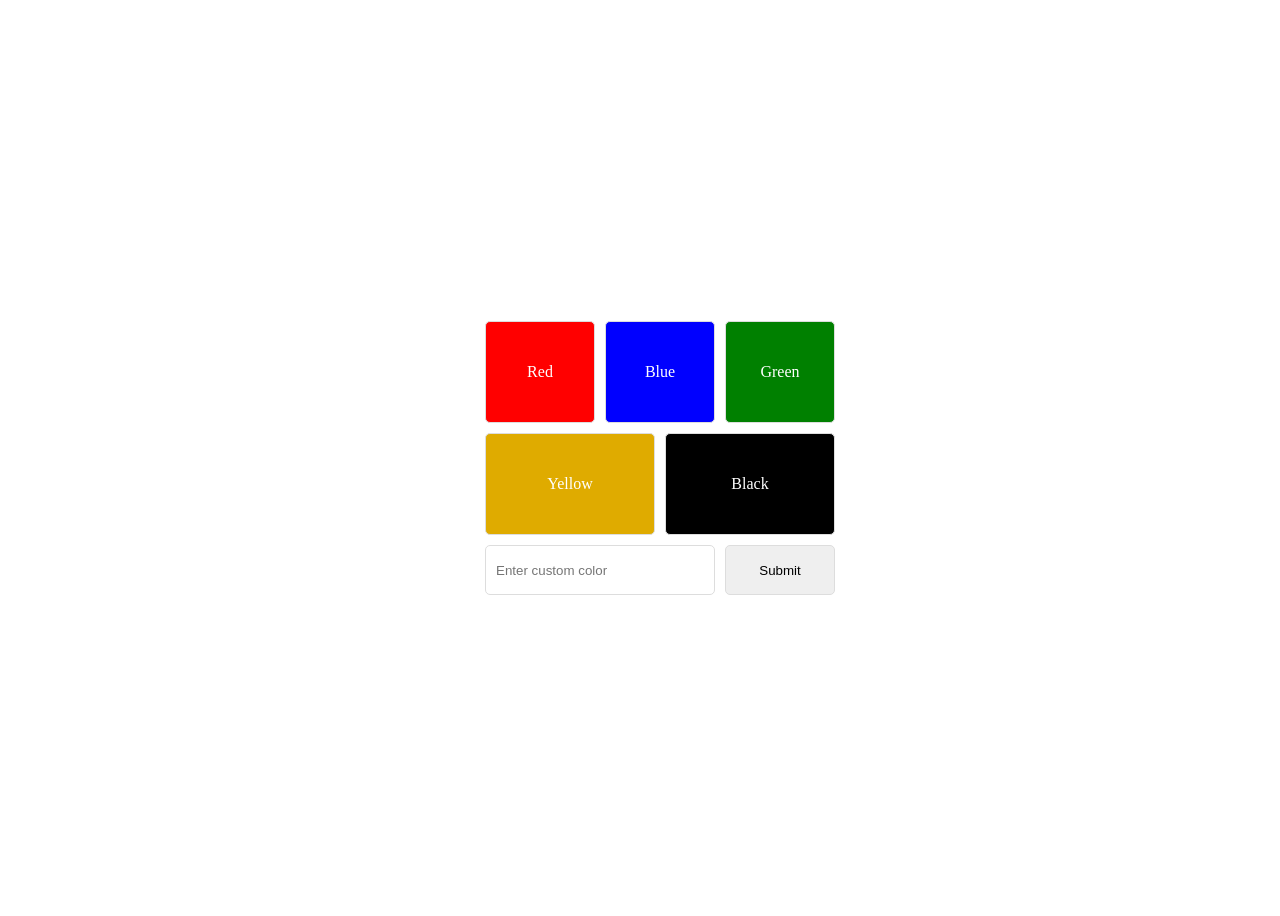
<file: JS_Bg_Changer/index.html>
<!DOCTYPE html>
<html lang="en">
<head>
    <meta charset="UTF-8">
    <meta name="viewport" content="width=device-width, initial-scale=1.0">
    <title>Document</title>
    <style>
        .center-block{
            height: 100vh;
            display: flex;
            align-items: center;
            justify-content: center;
        }
        .grid{
            display: grid;
            grid-template-columns: repeat(6, 50px);
            gap: 10px;
        }
        .r1, .r2, .r3, .r4{
            border-radius: 5px;
            border: 1px solid #dddddd;
            height: 100px;
            list-style: none;
            display: flex;
            justify-content: center;
            align-items: center;
            color: #ffffff;
            cursor: pointer;
        }
        .r1{
            grid-column:span 2;
        }
        .r2{
            grid-column:span 3;
        }
        .r3{
            grid-column:span 4;
            height: 50px;
            border: none;
        }
        .r4{
            grid-column:span 2;
            height: 50px;
            border: none;
        }
        .r3 input, .r4 input{
            width: 100%;
            height: 100%;
            border-radius: 5px;
            border:1px solid #dddddd;
            padding: 10px;
            box-sizing: border-box;
            cursor:text
        }
        .r4 input{
            cursor: pointer;
        }
        #red{
            background:#ff0000;
        }
        #blue{
            background:#0000ff;
        }
        #green{
            background:#008000;
        }
        #yellow{
            background:#dfab00;
        }
        #black{
            background:#000000;
        }
    </style>
</head>
<body>
    <div class="center-block">
        <ul class="grid">
            <li class="r1" id="red">Red</li>
            <li class="r1" id="blue">Blue</li>
            <li class="r1" id="green">Green</li>
            <li class="r2" id="yellow">Yellow</li>
            <li class="r2" id="black">Black</li>
            <li class="r3"><input id="custom-color" type="text" placeholder="Enter custom color"></li>
            <li class="r4"><input id="custom-button" type="submit" value="Submit" placeholder="Enter custom color"></li>
        </ul>
    </div>
    <script>
        const body = document.querySelector('body')
        document.querySelectorAll('li').forEach(function(item){
            item.addEventListener('click', function(e){
               body.style.background = e.target.id;
            })
        })

        const submitval = document.getElementById('custom-button').addEventListener('click', function(){
            const inputval = document.getElementById('custom-color').value;
            body.style.background = inputval
        })
    </script>
</body>
</html>
</file>
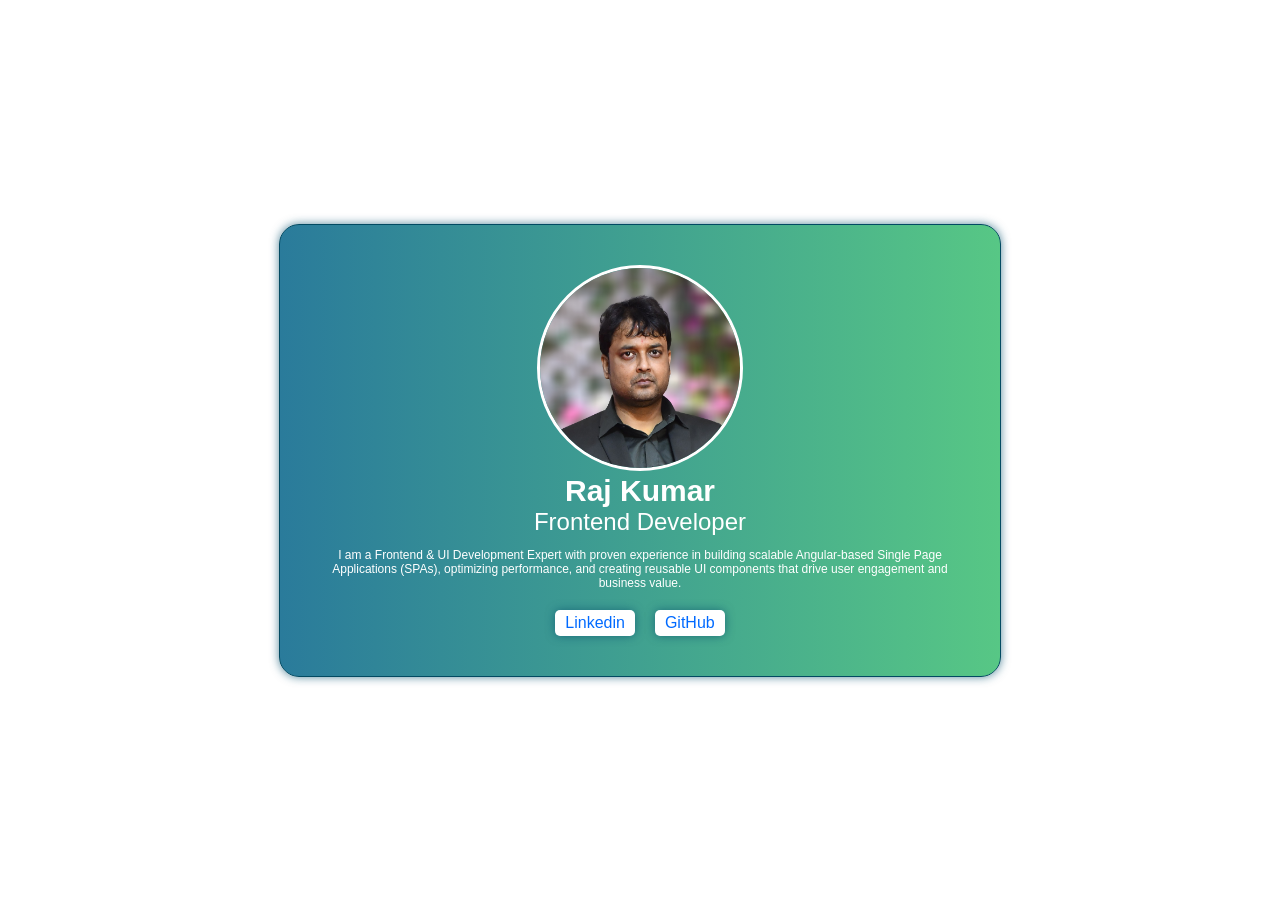
<file: JS_Personal-Info-Card/index.html>
<!DOCTYPE html>
<html lang="en">
<head>
    <meta charset="UTF-8">
    <meta name="viewport" content="width=device-width, initial-scale=1.0">
    <title>Portfolio Card</title>
    <link rel="stylesheet" href="style.css">
</head>
<body>
    <div id="portfolio-container" class="container">
      
    </div>
    <script src="script.js"></script>
</body>
</html>
</file>
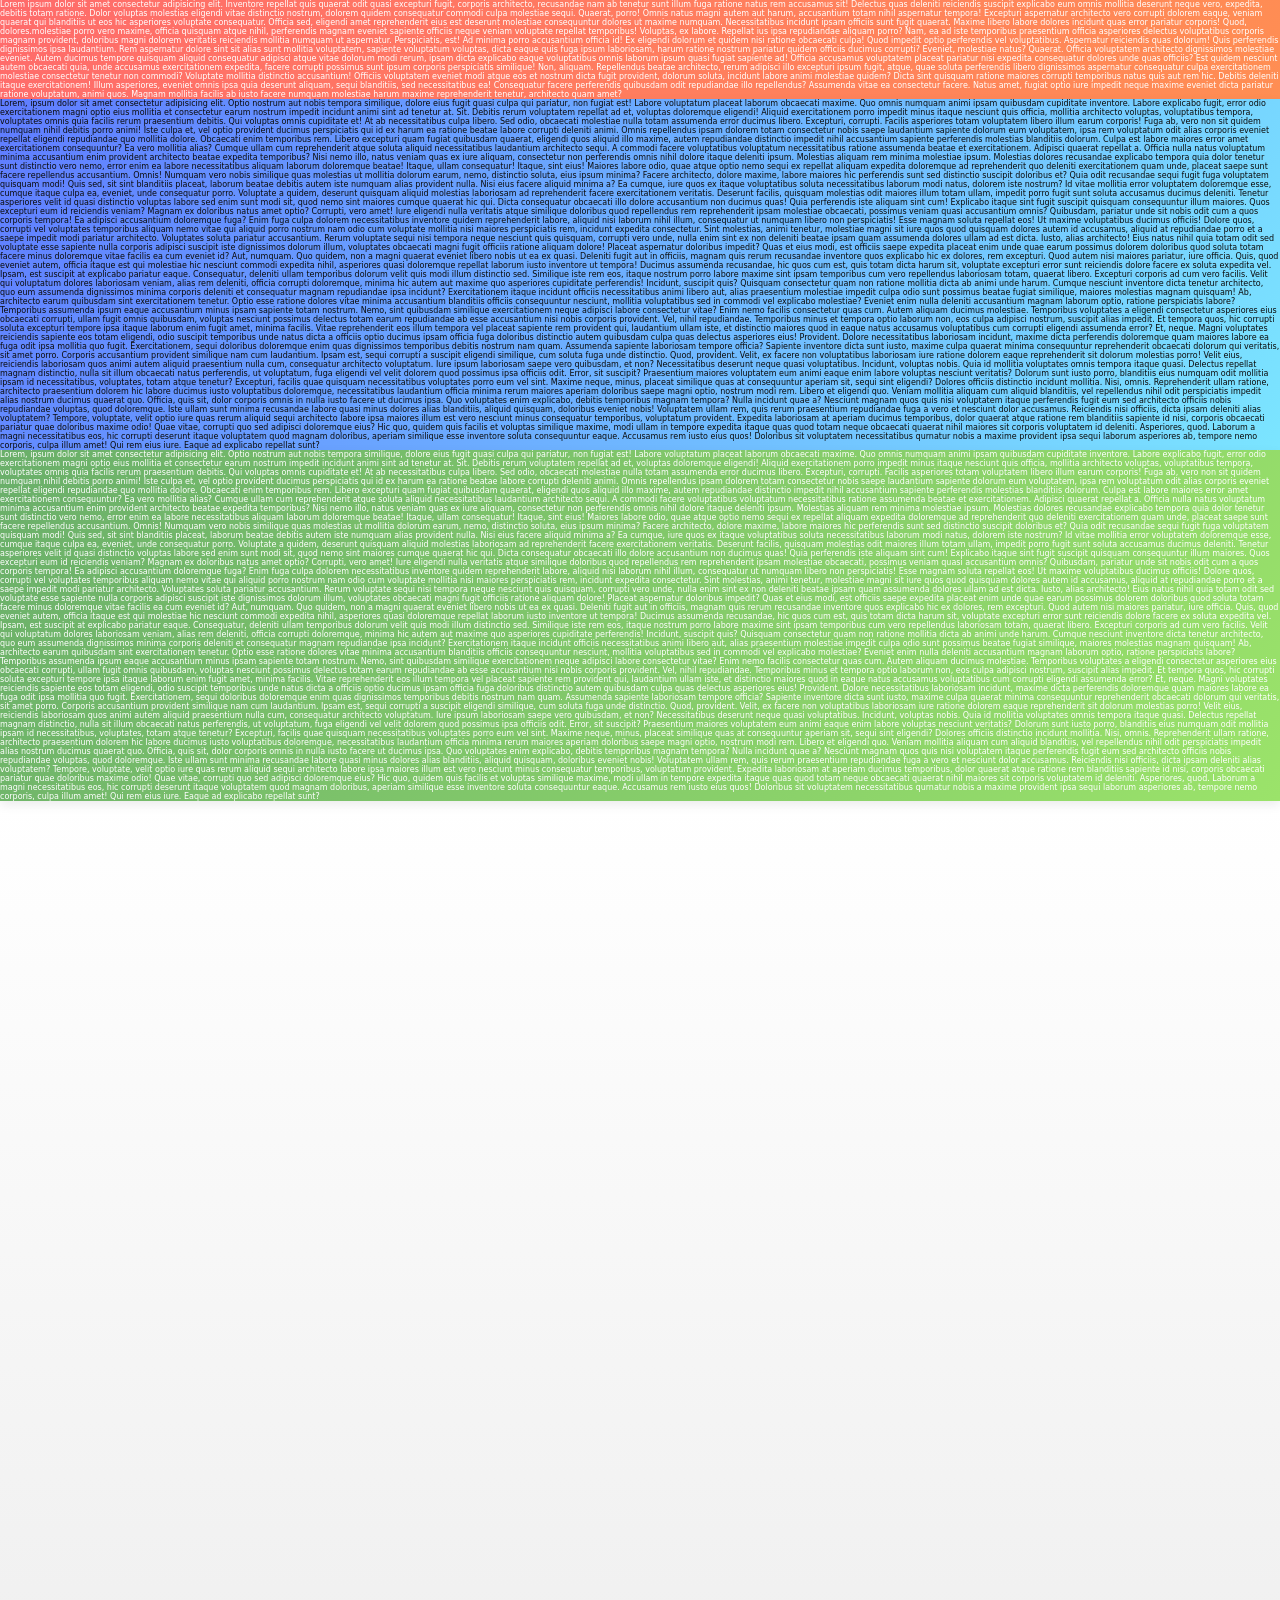
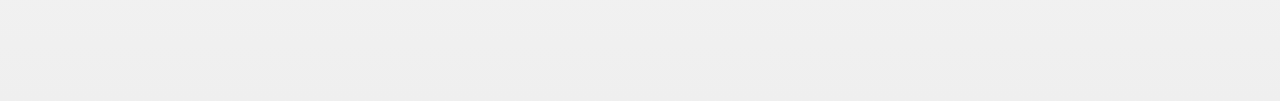
<file: JS_Parllex/parallex.html>
<!doctype html>
<html lang="en">
<head>
  <meta charset="utf-8" />
  <meta name="viewport" content="width=device-width,initial-scale=1" />
  <title>Sticky Sections Demo</title>
  <style>
    /* reset */
    * { box-sizing: border-box; margin: 0; padding: 0; }

    html, body {
      height: 100%;
    }

    /* page wrapper to allow scrolling */
    .page {
      min-height: 100vh;
      background: #f7f7f7;
    }

    /* Each section is full-width and exactly 400px tall */
    .section {
      height: auto;
      width: 100%;
      display: flex;
      align-items: center;
      justify-content: center;
      font-family: system-ui, -apple-system, "Segoe UI", Roboto, "Helvetica Neue", Arial;
      font-size: 8px;
      color: white;
      /* sticky magic */
      position: sticky;
      top: 0;
      /* a subtle shadow so you can see the stacking */
      box-shadow: 0 4px 10px rgba(0,0,0,0.08);
    }

    /* different colors */
    .bg-1 { background: linear-gradient(120deg,#ff6b6b,#ff8e53); }
    .bg-2 { background: linear-gradient(120deg,#5f7cff,#7be5ff); color: #0b0b0b; }
    .bg-3 { background: linear-gradient(120deg,#6aaf6a,#9be36a); }

    /* Make content below the sticky sections so the page can scroll further */
    .spacer {
      height: 100vh;
      background: linear-gradient(#ffffff, #efefef);
    }

    /* small responsive tweak: slightly smaller text on small screens */
    @media (max-width: 480px) {
      .section { font-size: 20px; padding: 0 12px; text-align: center; }
    }
  </style>
</head>
<body>
  <div class="page">
    <section class="section bg-1">Lorem ipsum dolor sit amet consectetur adipisicing elit. Inventore repellat quis quaerat odit quasi excepturi fugit, corporis architecto, recusandae nam ab tenetur sunt illum fuga ratione natus rem accusamus sit!
    Delectus quas deleniti reiciendis suscipit explicabo eum omnis mollitia deserunt neque vero, expedita, debitis totam ratione. Dolor voluptas molestias eligendi vitae distinctio nostrum, dolorem quidem consequatur commodi culpa molestiae sequi.
    Quaerat, porro! Omnis natus magni autem aut harum, accusantium totam nihil aspernatur tempora! Excepturi aspernatur architecto vero corrupti dolorem eaque, veniam quaerat qui blanditiis ut eos hic asperiores voluptate consequatur.
    Officia sed, eligendi amet reprehenderit eius est deserunt molestiae consequuntur dolores ut maxime numquam. Necessitatibus incidunt ipsam officiis sunt fugit quaerat. Maxime libero labore dolores incidunt quas error pariatur corporis!
    Quod, dolores.molestiae porro vero maxime, officia quisquam atque nihil, perferendis magnam eveniet sapiente officiis neque veniam voluptate repellat temporibus! Voluptas, ex labore.
    Repellat ius ipsa repudiandae aliquam porro? Nam, ea ad iste temporibus praesentium officia asperiores delectus voluptatibus corporis magnam provident, doloribus magni dolorem veritatis reiciendis mollitia numquam ut aspernatur. Perspiciatis, est!
    Ad minima porro accusantium officia id! Ex eligendi dolorum et quidem nisi ratione obcaecati culpa! Quod impedit optio perferendis vel voluptatibus. Aspernatur reiciendis quas dolorum! Quis perferendis dignissimos ipsa laudantium.
    Rem aspernatur dolore sint sit alias sunt mollitia voluptatem, sapiente voluptatum voluptas, dicta eaque quis fuga ipsum laboriosam, harum ratione nostrum pariatur quidem officiis ducimus corrupti? Eveniet, molestiae natus? Quaerat.
    Officia voluptatem architecto dignissimos molestiae eveniet. Autem ducimus tempore quisquam aliquid consequatur adipisci atque vitae dolorum modi rerum, ipsam dicta explicabo eaque voluptatibus omnis laborum ipsum quasi fugiat sapiente ad!
    Officia accusamus voluptatem placeat pariatur nisi expedita consequatur dolores unde quas officiis? Est quidem nesciunt autem obcaecati quia, unde accusamus exercitationem expedita, facere corrupti possimus sunt ipsum corporis perspiciatis similique!
    Non, aliquam. Repellendus beatae architecto, rerum adipisci illo excepturi ipsum fugit, atque, quae soluta perferendis libero dignissimos aspernatur consequatur culpa exercitationem molestiae consectetur tenetur non commodi? Voluptate mollitia distinctio accusantium!
    Officiis voluptatem eveniet modi atque eos et nostrum dicta fugit provident, dolorum soluta, incidunt labore animi molestiae quidem? Dicta sint quisquam ratione maiores corrupti temporibus natus quis aut rem hic.
    Debitis deleniti itaque exercitationem! Illum asperiores, eveniet omnis ipsa quia deserunt aliquam, sequi blanditiis, sed necessitatibus ea! Consequatur facere perferendis quibusdam odit repudiandae illo repellendus? Assumenda vitae ea consectetur facere.
    Natus amet, fugiat optio iure impedit neque maxime eveniet dicta pariatur ratione voluptatum, animi quos. Magnam mollitia facilis ab iusto facere numquam molestiae harum maxime reprehenderit tenetur, architecto quam amet?</section>


    <section class="section bg-2">Lorem, ipsum dolor sit amet consectetur adipisicing elit. Optio nostrum aut nobis tempora similique, dolore eius fugit quasi culpa qui pariatur, non fugiat est! Labore voluptatum placeat laborum obcaecati maxime.
    Quo omnis numquam animi ipsam quibusdam cupiditate inventore. Labore explicabo fugit, error odio exercitationem magni optio eius mollitia et consectetur earum nostrum impedit incidunt animi sint ad tenetur at. Sit.
    Debitis rerum voluptatem repellat ad et, voluptas doloremque eligendi! Aliquid exercitationem porro impedit minus itaque nesciunt quis officia, mollitia architecto voluptas, voluptatibus tempora, voluptates omnis quia facilis rerum praesentium debitis.
    Qui voluptas omnis cupiditate et! At ab necessitatibus culpa libero. Sed odio, obcaecati molestiae nulla totam assumenda error ducimus libero. Excepturi, corrupti. Facilis asperiores totam voluptatem libero illum earum corporis!
    Fuga ab, vero non sit quidem numquam nihil debitis porro animi! Iste culpa et, vel optio provident ducimus perspiciatis qui id ex harum ea ratione beatae labore corrupti deleniti animi.
    Omnis repellendus ipsam dolorem totam consectetur nobis saepe laudantium sapiente dolorum eum voluptatem, ipsa rem voluptatum odit alias corporis eveniet repellat eligendi repudiandae quo mollitia dolore. Obcaecati enim temporibus rem.
    Libero excepturi quam fugiat quibusdam quaerat, eligendi quos aliquid illo maxime, autem repudiandae distinctio impedit nihil accusantium sapiente perferendis molestias blanditiis dolorum. Culpa est labore maiores error amet exercitationem consequuntur?
    Ea vero mollitia alias? Cumque ullam cum reprehenderit atque soluta aliquid necessitatibus laudantium architecto sequi. A commodi facere voluptatibus voluptatum necessitatibus ratione assumenda beatae et exercitationem. Adipisci quaerat repellat a.
    Officia nulla natus voluptatum minima accusantium enim provident architecto beatae expedita temporibus? Nisi nemo illo, natus veniam quas ex iure aliquam, consectetur non perferendis omnis nihil dolore itaque deleniti ipsum.
    Molestias aliquam rem minima molestiae ipsum. Molestias dolores recusandae explicabo tempora quia dolor tenetur sunt distinctio vero nemo, error enim ea labore necessitatibus aliquam laborum doloremque beatae! Itaque, ullam consequatur!
    Itaque, sint eius! Maiores labore odio, quae atque optio nemo sequi ex repellat aliquam expedita doloremque ad reprehenderit quo deleniti exercitationem quam unde, placeat saepe sunt facere repellendus accusantium. Omnis!
    Numquam vero nobis similique quas molestias ut mollitia dolorum earum, nemo, distinctio soluta, eius ipsum minima? Facere architecto, dolore maxime, labore maiores hic perferendis sunt sed distinctio suscipit doloribus et?
    Quia odit recusandae sequi fugit fuga voluptatem quisquam modi! Quis sed, sit sint blanditiis placeat, laborum beatae debitis autem iste numquam alias provident nulla. Nisi eius facere aliquid minima a?
    Ea cumque, iure quos ex itaque voluptatibus soluta necessitatibus laborum modi natus, dolorem iste nostrum? Id vitae mollitia error voluptatem doloremque esse, cumque itaque culpa ea, eveniet, unde consequatur porro.
    Voluptate a quidem, deserunt quisquam aliquid molestias laboriosam ad reprehenderit facere exercitationem veritatis. Deserunt facilis, quisquam molestias odit maiores illum totam ullam, impedit porro fugit sunt soluta accusamus ducimus deleniti.
    Tenetur asperiores velit id quasi distinctio voluptas labore sed enim sunt modi sit, quod nemo sint maiores cumque quaerat hic qui. Dicta consequatur obcaecati illo dolore accusantium non ducimus quas!
    Quia perferendis iste aliquam sint cum! Explicabo itaque sint fugit suscipit quisquam consequuntur illum maiores. Quos excepturi eum id reiciendis veniam? Magnam ex doloribus natus amet optio? Corrupti, vero amet!
    Iure eligendi nulla veritatis atque similique doloribus quod repellendus rem reprehenderit ipsam molestiae obcaecati, possimus veniam quasi accusantium omnis? Quibusdam, pariatur unde sit nobis odit cum a quos corporis tempora!
    Ea adipisci accusantium doloremque fuga? Enim fuga culpa dolorem necessitatibus inventore quidem reprehenderit labore, aliquid nisi laborum nihil illum, consequatur ut numquam libero non perspiciatis! Esse magnam soluta repellat eos!
    Ut maxime voluptatibus ducimus officiis! Dolore quos, corrupti vel voluptates temporibus aliquam nemo vitae qui aliquid porro nostrum nam odio cum voluptate mollitia nisi maiores perspiciatis rem, incidunt expedita consectetur.
    Sint molestias, animi tenetur, molestiae magni sit iure quos quod quisquam dolores autem id accusamus, aliquid at repudiandae porro et a saepe impedit modi pariatur architecto. Voluptates soluta pariatur accusantium.
    Rerum voluptate sequi nisi tempora neque nesciunt quis quisquam, corrupti vero unde, nulla enim sint ex non deleniti beatae ipsam quam assumenda dolores ullam ad est dicta. Iusto, alias architecto!
    Eius natus nihil quia totam odit sed voluptate esse sapiente nulla corporis adipisci suscipit iste dignissimos dolorum illum, voluptates obcaecati magni fugit officiis ratione aliquam dolore! Placeat aspernatur doloribus impedit?
    Quas et eius modi, est officiis saepe expedita placeat enim unde quae earum possimus dolorem doloribus quod soluta totam facere minus doloremque vitae facilis ea cum eveniet id? Aut, numquam.
    Quo quidem, non a magni quaerat eveniet libero nobis ut ea ex quasi. Deleniti fugit aut in officiis, magnam quis rerum recusandae inventore quos explicabo hic ex dolores, rem excepturi.
    Quod autem nisi maiores pariatur, iure officia. Quis, quod eveniet autem, officia itaque est qui molestiae hic nesciunt commodi expedita nihil, asperiores quasi doloremque repellat laborum iusto inventore ut tempora!
    Ducimus assumenda recusandae, hic quos cum est, quis totam dicta harum sit, voluptate excepturi error sunt reiciendis dolore facere ex soluta expedita vel. Ipsam, est suscipit at explicabo pariatur eaque.
    Consequatur, deleniti ullam temporibus dolorum velit quis modi illum distinctio sed. Similique iste rem eos, itaque nostrum porro labore maxime sint ipsam temporibus cum vero repellendus laboriosam totam, quaerat libero.
    Excepturi corporis ad cum vero facilis. Velit qui voluptatum dolores laboriosam veniam, alias rem deleniti, officia corrupti doloremque, minima hic autem aut maxime quo asperiores cupiditate perferendis! Incidunt, suscipit quis?
    Quisquam consectetur quam non ratione mollitia dicta ab animi unde harum. Cumque nesciunt inventore dicta tenetur architecto, quo eum assumenda dignissimos minima corporis deleniti et consequatur magnam repudiandae ipsa incidunt?
    Exercitationem itaque incidunt officiis necessitatibus animi libero aut, alias praesentium molestiae impedit culpa odio sunt possimus beatae fugiat similique, maiores molestias magnam quisquam! Ab, architecto earum quibusdam sint exercitationem tenetur.
    Optio esse ratione dolores vitae minima accusantium blanditiis officiis consequuntur nesciunt, mollitia voluptatibus sed in commodi vel explicabo molestiae? Eveniet enim nulla deleniti accusantium magnam laborum optio, ratione perspiciatis labore?
    Temporibus assumenda ipsum eaque accusantium minus ipsam sapiente totam nostrum. Nemo, sint quibusdam similique exercitationem neque adipisci labore consectetur vitae? Enim nemo facilis consectetur quas cum. Autem aliquam ducimus molestiae.
    Temporibus voluptates a eligendi consectetur asperiores eius obcaecati corrupti, ullam fugit omnis quibusdam, voluptas nesciunt possimus delectus totam earum repudiandae ab esse accusantium nisi nobis corporis provident. Vel, nihil repudiandae.
    Temporibus minus et tempora optio laborum non, eos culpa adipisci nostrum, suscipit alias impedit. Et tempora quos, hic corrupti soluta excepturi tempore ipsa itaque laborum enim fugit amet, minima facilis.
    Vitae reprehenderit eos illum tempora vel placeat sapiente rem provident qui, laudantium ullam iste, et distinctio maiores quod in eaque natus accusamus voluptatibus cum corrupti eligendi assumenda error? Et, neque.
    Magni voluptates reiciendis sapiente eos totam eligendi, odio suscipit temporibus unde natus dicta a officiis optio ducimus ipsam officia fuga doloribus distinctio autem quibusdam culpa quas delectus asperiores eius! Provident.
    Dolore necessitatibus laboriosam incidunt, maxime dicta perferendis doloremque quam maiores labore ea fuga odit ipsa mollitia quo fugit. Exercitationem, sequi doloribus doloremque enim quas dignissimos temporibus debitis nostrum nam quam.
    Assumenda sapiente laboriosam tempore officia? Sapiente inventore dicta sunt iusto, maxime culpa quaerat minima consequuntur reprehenderit obcaecati dolorum qui veritatis, sit amet porro. Corporis accusantium provident similique nam cum laudantium.
    Ipsam est, sequi corrupti a suscipit eligendi similique, cum soluta fuga unde distinctio. Quod, provident. Velit, ex facere non voluptatibus laboriosam iure ratione dolorem eaque reprehenderit sit dolorum molestias porro!
    Velit eius, reiciendis laboriosam quos animi autem aliquid praesentium nulla cum, consequatur architecto voluptatum. Iure ipsum laboriosam saepe vero quibusdam, et non? Necessitatibus deserunt neque quasi voluptatibus. Incidunt, voluptas nobis.
    Quia id mollitia voluptates omnis tempora itaque quasi. Delectus repellat magnam distinctio, nulla sit illum obcaecati natus perferendis, ut voluptatum, fuga eligendi vel velit dolorem quod possimus ipsa officiis odit.
    Error, sit suscipit? Praesentium maiores voluptatem eum animi eaque enim labore voluptas nesciunt veritatis? Dolorum sunt iusto porro, blanditiis eius numquam odit mollitia ipsam id necessitatibus, voluptates, totam atque tenetur?
    Excepturi, facilis quae quisquam necessitatibus voluptates porro eum vel sint. Maxime neque, minus, placeat similique quas at consequuntur aperiam sit, sequi sint eligendi? Dolores officiis distinctio incidunt mollitia. Nisi, omnis.
    Reprehenderit ullam ratione, architecto praesentium dolorem hic labore ducimus iusto voluptatibus doloremque, necessitatibus laudantium officia minima rerum maiores aperiam doloribus saepe magni optio, nostrum modi rem. Libero et eligendi quo.
    Veniam mollitia aliquam cum aliquid blanditiis, vel repellendus nihil odit perspiciatis impedit alias nostrum ducimus quaerat quo. Officia, quis sit, dolor corporis omnis in nulla iusto facere ut ducimus ipsa.
    Quo voluptates enim explicabo, debitis temporibus magnam tempora? Nulla incidunt quae a? Nesciunt magnam quos quis nisi voluptatem itaque perferendis fugit eum sed architecto officiis nobis repudiandae voluptas, quod doloremque.
    Iste ullam sunt minima recusandae labore quasi minus dolores alias blanditiis, aliquid quisquam, doloribus eveniet nobis! Voluptatem ullam rem, quis rerum praesentium repudiandae fuga a vero et nesciunt dolor accusamus.
    Reiciendis nisi officiis, dicta ipsam deleniti alias voluptatem? Tempore, voluptate, velit optio iure quas rerum aliquid sequi architecto labore ipsa maiores illum est vero nesciunt minus consequatur temporibus, voluptatum provident.
    Expedita laboriosam at aperiam ducimus temporibus, dolor quaerat atque ratione rem blanditiis sapiente id nisi, corporis obcaecati pariatur quae doloribus maxime odio! Quae vitae, corrupti quo sed adipisci doloremque eius?
    Hic quo, quidem quis facilis et voluptas similique maxime, modi ullam in tempore expedita itaque quas quod totam neque obcaecati quaerat nihil maiores sit corporis voluptatem id deleniti. Asperiores, quod.
    Laborum a magni necessitatibus eos, hic corrupti deserunt itaque voluptatem quod magnam doloribus, aperiam similique esse inventore soluta consequuntur eaque. Accusamus rem iusto eius quos! Doloribus sit voluptatem necessitatibus qurnatur nobis a maxime provident ipsa sequi laborum asperiores ab, tempore nemo corporis, culpa illum amet! Qui rem eius iure. Eaque ad explicabo repellat sunt?</section>


    <section class="section bg-3">Lorem, ipsum dolor sit amet consectetur adipisicing elit. Optio nostrum aut nobis tempora similique, dolore eius fugit quasi culpa qui pariatur, non fugiat est! Labore voluptatum placeat laborum obcaecati maxime.
    Quo omnis numquam animi ipsam quibusdam cupiditate inventore. Labore explicabo fugit, error odio exercitationem magni optio eius mollitia et consectetur earum nostrum impedit incidunt animi sint ad tenetur at. Sit.
    Debitis rerum voluptatem repellat ad et, voluptas doloremque eligendi! Aliquid exercitationem porro impedit minus itaque nesciunt quis officia, mollitia architecto voluptas, voluptatibus tempora, voluptates omnis quia facilis rerum praesentium debitis.
    Qui voluptas omnis cupiditate et! At ab necessitatibus culpa libero. Sed odio, obcaecati molestiae nulla totam assumenda error ducimus libero. Excepturi, corrupti. Facilis asperiores totam voluptatem libero illum earum corporis!
    Fuga ab, vero non sit quidem numquam nihil debitis porro animi! Iste culpa et, vel optio provident ducimus perspiciatis qui id ex harum ea ratione beatae labore corrupti deleniti animi.
    Omnis repellendus ipsam dolorem totam consectetur nobis saepe laudantium sapiente dolorum eum voluptatem, ipsa rem voluptatum odit alias corporis eveniet repellat eligendi repudiandae quo mollitia dolore. Obcaecati enim temporibus rem.
    Libero excepturi quam fugiat quibusdam quaerat, eligendi quos aliquid illo maxime, autem repudiandae distinctio impedit nihil accusantium sapiente perferendis molestias blanditiis dolorum. Culpa est labore maiores error amet exercitationem consequuntur?
    Ea vero mollitia alias? Cumque ullam cum reprehenderit atque soluta aliquid necessitatibus laudantium architecto sequi. A commodi facere voluptatibus voluptatum necessitatibus ratione assumenda beatae et exercitationem. Adipisci quaerat repellat a.
    Officia nulla natus voluptatum minima accusantium enim provident architecto beatae expedita temporibus? Nisi nemo illo, natus veniam quas ex iure aliquam, consectetur non perferendis omnis nihil dolore itaque deleniti ipsum.
    Molestias aliquam rem minima molestiae ipsum. Molestias dolores recusandae explicabo tempora quia dolor tenetur sunt distinctio vero nemo, error enim ea labore necessitatibus aliquam laborum doloremque beatae! Itaque, ullam consequatur!
    Itaque, sint eius! Maiores labore odio, quae atque optio nemo sequi ex repellat aliquam expedita doloremque ad reprehenderit quo deleniti exercitationem quam unde, placeat saepe sunt facere repellendus accusantium. Omnis!
    Numquam vero nobis similique quas molestias ut mollitia dolorum earum, nemo, distinctio soluta, eius ipsum minima? Facere architecto, dolore maxime, labore maiores hic perferendis sunt sed distinctio suscipit doloribus et?
    Quia odit recusandae sequi fugit fuga voluptatem quisquam modi! Quis sed, sit sint blanditiis placeat, laborum beatae debitis autem iste numquam alias provident nulla. Nisi eius facere aliquid minima a?
    Ea cumque, iure quos ex itaque voluptatibus soluta necessitatibus laborum modi natus, dolorem iste nostrum? Id vitae mollitia error voluptatem doloremque esse, cumque itaque culpa ea, eveniet, unde consequatur porro.
    Voluptate a quidem, deserunt quisquam aliquid molestias laboriosam ad reprehenderit facere exercitationem veritatis. Deserunt facilis, quisquam molestias odit maiores illum totam ullam, impedit porro fugit sunt soluta accusamus ducimus deleniti.
    Tenetur asperiores velit id quasi distinctio voluptas labore sed enim sunt modi sit, quod nemo sint maiores cumque quaerat hic qui. Dicta consequatur obcaecati illo dolore accusantium non ducimus quas!
    Quia perferendis iste aliquam sint cum! Explicabo itaque sint fugit suscipit quisquam consequuntur illum maiores. Quos excepturi eum id reiciendis veniam? Magnam ex doloribus natus amet optio? Corrupti, vero amet!
    Iure eligendi nulla veritatis atque similique doloribus quod repellendus rem reprehenderit ipsam molestiae obcaecati, possimus veniam quasi accusantium omnis? Quibusdam, pariatur unde sit nobis odit cum a quos corporis tempora!
    Ea adipisci accusantium doloremque fuga? Enim fuga culpa dolorem necessitatibus inventore quidem reprehenderit labore, aliquid nisi laborum nihil illum, consequatur ut numquam libero non perspiciatis! Esse magnam soluta repellat eos!
    Ut maxime voluptatibus ducimus officiis! Dolore quos, corrupti vel voluptates temporibus aliquam nemo vitae qui aliquid porro nostrum nam odio cum voluptate mollitia nisi maiores perspiciatis rem, incidunt expedita consectetur.
    Sint molestias, animi tenetur, molestiae magni sit iure quos quod quisquam dolores autem id accusamus, aliquid at repudiandae porro et a saepe impedit modi pariatur architecto. Voluptates soluta pariatur accusantium.
    Rerum voluptate sequi nisi tempora neque nesciunt quis quisquam, corrupti vero unde, nulla enim sint ex non deleniti beatae ipsam quam assumenda dolores ullam ad est dicta. Iusto, alias architecto!
    Eius natus nihil quia totam odit sed voluptate esse sapiente nulla corporis adipisci suscipit iste dignissimos dolorum illum, voluptates obcaecati magni fugit officiis ratione aliquam dolore! Placeat aspernatur doloribus impedit?
    Quas et eius modi, est officiis saepe expedita placeat enim unde quae earum possimus dolorem doloribus quod soluta totam facere minus doloremque vitae facilis ea cum eveniet id? Aut, numquam.
    Quo quidem, non a magni quaerat eveniet libero nobis ut ea ex quasi. Deleniti fugit aut in officiis, magnam quis rerum recusandae inventore quos explicabo hic ex dolores, rem excepturi.
    Quod autem nisi maiores pariatur, iure officia. Quis, quod eveniet autem, officia itaque est qui molestiae hic nesciunt commodi expedita nihil, asperiores quasi doloremque repellat laborum iusto inventore ut tempora!
    Ducimus assumenda recusandae, hic quos cum est, quis totam dicta harum sit, voluptate excepturi error sunt reiciendis dolore facere ex soluta expedita vel. Ipsam, est suscipit at explicabo pariatur eaque.
    Consequatur, deleniti ullam temporibus dolorum velit quis modi illum distinctio sed. Similique iste rem eos, itaque nostrum porro labore maxime sint ipsam temporibus cum vero repellendus laboriosam totam, quaerat libero.
    Excepturi corporis ad cum vero facilis. Velit qui voluptatum dolores laboriosam veniam, alias rem deleniti, officia corrupti doloremque, minima hic autem aut maxime quo asperiores cupiditate perferendis! Incidunt, suscipit quis?
    Quisquam consectetur quam non ratione mollitia dicta ab animi unde harum. Cumque nesciunt inventore dicta tenetur architecto, quo eum assumenda dignissimos minima corporis deleniti et consequatur magnam repudiandae ipsa incidunt?
    Exercitationem itaque incidunt officiis necessitatibus animi libero aut, alias praesentium molestiae impedit culpa odio sunt possimus beatae fugiat similique, maiores molestias magnam quisquam! Ab, architecto earum quibusdam sint exercitationem tenetur.
    Optio esse ratione dolores vitae minima accusantium blanditiis officiis consequuntur nesciunt, mollitia voluptatibus sed in commodi vel explicabo molestiae? Eveniet enim nulla deleniti accusantium magnam laborum optio, ratione perspiciatis labore?
    Temporibus assumenda ipsum eaque accusantium minus ipsam sapiente totam nostrum. Nemo, sint quibusdam similique exercitationem neque adipisci labore consectetur vitae? Enim nemo facilis consectetur quas cum. Autem aliquam ducimus molestiae.
    Temporibus voluptates a eligendi consectetur asperiores eius obcaecati corrupti, ullam fugit omnis quibusdam, voluptas nesciunt possimus delectus totam earum repudiandae ab esse accusantium nisi nobis corporis provident. Vel, nihil repudiandae.
    Temporibus minus et tempora optio laborum non, eos culpa adipisci nostrum, suscipit alias impedit. Et tempora quos, hic corrupti soluta excepturi tempore ipsa itaque laborum enim fugit amet, minima facilis.
    Vitae reprehenderit eos illum tempora vel placeat sapiente rem provident qui, laudantium ullam iste, et distinctio maiores quod in eaque natus accusamus voluptatibus cum corrupti eligendi assumenda error? Et, neque.
    Magni voluptates reiciendis sapiente eos totam eligendi, odio suscipit temporibus unde natus dicta a officiis optio ducimus ipsam officia fuga doloribus distinctio autem quibusdam culpa quas delectus asperiores eius! Provident.
    Dolore necessitatibus laboriosam incidunt, maxime dicta perferendis doloremque quam maiores labore ea fuga odit ipsa mollitia quo fugit. Exercitationem, sequi doloribus doloremque enim quas dignissimos temporibus debitis nostrum nam quam.
    Assumenda sapiente laboriosam tempore officia? Sapiente inventore dicta sunt iusto, maxime culpa quaerat minima consequuntur reprehenderit obcaecati dolorum qui veritatis, sit amet porro. Corporis accusantium provident similique nam cum laudantium.
    Ipsam est, sequi corrupti a suscipit eligendi similique, cum soluta fuga unde distinctio. Quod, provident. Velit, ex facere non voluptatibus laboriosam iure ratione dolorem eaque reprehenderit sit dolorum molestias porro!
    Velit eius, reiciendis laboriosam quos animi autem aliquid praesentium nulla cum, consequatur architecto voluptatum. Iure ipsum laboriosam saepe vero quibusdam, et non? Necessitatibus deserunt neque quasi voluptatibus. Incidunt, voluptas nobis.
    Quia id mollitia voluptates omnis tempora itaque quasi. Delectus repellat magnam distinctio, nulla sit illum obcaecati natus perferendis, ut voluptatum, fuga eligendi vel velit dolorem quod possimus ipsa officiis odit.
    Error, sit suscipit? Praesentium maiores voluptatem eum animi eaque enim labore voluptas nesciunt veritatis? Dolorum sunt iusto porro, blanditiis eius numquam odit mollitia ipsam id necessitatibus, voluptates, totam atque tenetur?
    Excepturi, facilis quae quisquam necessitatibus voluptates porro eum vel sint. Maxime neque, minus, placeat similique quas at consequuntur aperiam sit, sequi sint eligendi? Dolores officiis distinctio incidunt mollitia. Nisi, omnis.
    Reprehenderit ullam ratione, architecto praesentium dolorem hic labore ducimus iusto voluptatibus doloremque, necessitatibus laudantium officia minima rerum maiores aperiam doloribus saepe magni optio, nostrum modi rem. Libero et eligendi quo.
    Veniam mollitia aliquam cum aliquid blanditiis, vel repellendus nihil odit perspiciatis impedit alias nostrum ducimus quaerat quo. Officia, quis sit, dolor corporis omnis in nulla iusto facere ut ducimus ipsa.
    Quo voluptates enim explicabo, debitis temporibus magnam tempora? Nulla incidunt quae a? Nesciunt magnam quos quis nisi voluptatem itaque perferendis fugit eum sed architecto officiis nobis repudiandae voluptas, quod doloremque.
    Iste ullam sunt minima recusandae labore quasi minus dolores alias blanditiis, aliquid quisquam, doloribus eveniet nobis! Voluptatem ullam rem, quis rerum praesentium repudiandae fuga a vero et nesciunt dolor accusamus.
    Reiciendis nisi officiis, dicta ipsam deleniti alias voluptatem? Tempore, voluptate, velit optio iure quas rerum aliquid sequi architecto labore ipsa maiores illum est vero nesciunt minus consequatur temporibus, voluptatum provident.
    Expedita laboriosam at aperiam ducimus temporibus, dolor quaerat atque ratione rem blanditiis sapiente id nisi, corporis obcaecati pariatur quae doloribus maxime odio! Quae vitae, corrupti quo sed adipisci doloremque eius?
    Hic quo, quidem quis facilis et voluptas similique maxime, modi ullam in tempore expedita itaque quas quod totam neque obcaecati quaerat nihil maiores sit corporis voluptatem id deleniti. Asperiores, quod.
    Laborum a magni necessitatibus eos, hic corrupti deserunt itaque voluptatem quod magnam doloribus, aperiam similique esse inventore soluta consequuntur eaque. Accusamus rem iusto eius quos! Doloribus sit voluptatem necessitatibus qurnatur nobis a maxime provident ipsa sequi laborum asperiores ab, tempore nemo corporis, culpa illum amet! Qui rem eius iure. Eaque ad explicabo repellat sunt?</section>

    <!-- extra content so you can scroll beyond the third section -->
    <div class="spacer"></div>
  </div>
</body>
</html>
</file>
<file: JS_Personal-Info-Card/style.css>
body{
    margin: 0;
    padding: 0;
    font-family: 'Segoe UI', Tahoma, Geneva, Verdana, sans-serif;
    font-size: 12px;
}
h1, h2, h3{
    margin: 0;
    padding: 0;
}
.container{
    width: 100%;
    height: 100vh;
    display: flex;
    justify-content: center;
    align-items: center;
}
.card{
    width: 50%;
    border: 1px solid rgb(2, 74, 98);
    text-align: center;
    padding: 40px;
    background: #2A7B9B;
    background: linear-gradient(90deg,rgba(42, 123, 155, 1) 0%, rgba(87, 199, 133, 1) 100%);
    border-radius: 20px;
    box-shadow: 0 0 10px rgba(11, 84, 113, 0.7);
}
.profilepic{
    width:200px;
    height: 200px;
    border-radius: 50%;
    border:3px solid #ffffff;
}
.name{
    font-size: 30px;
    color: #ffffff;
}
.title{
    font-size: 24px;
    font-weight: normal;
    color: #ffffff;
}
.bio{
    color: #ffffff;
}

/* Link style */
.links{
    list-style: none;
    padding: 0;
    margin:20px 0 0;
    display: flex;
    justify-content: center;
}
.link a{
    display: inline-block;
    background: rgb(255, 255, 255);
    box-shadow: 0 0 10px rgba(11, 84, 113, 0.7);
    padding: 5px 10px;
    margin: 0 10px;
    border-radius: 5px;
    color: #006aff;
    font-size: 16px;
    line-height: 16px;
    text-decoration: none;
}
.link a:hover{
    background: rgba(11, 84, 113, 0.7);
    color: #ffffff;
}
</file>
